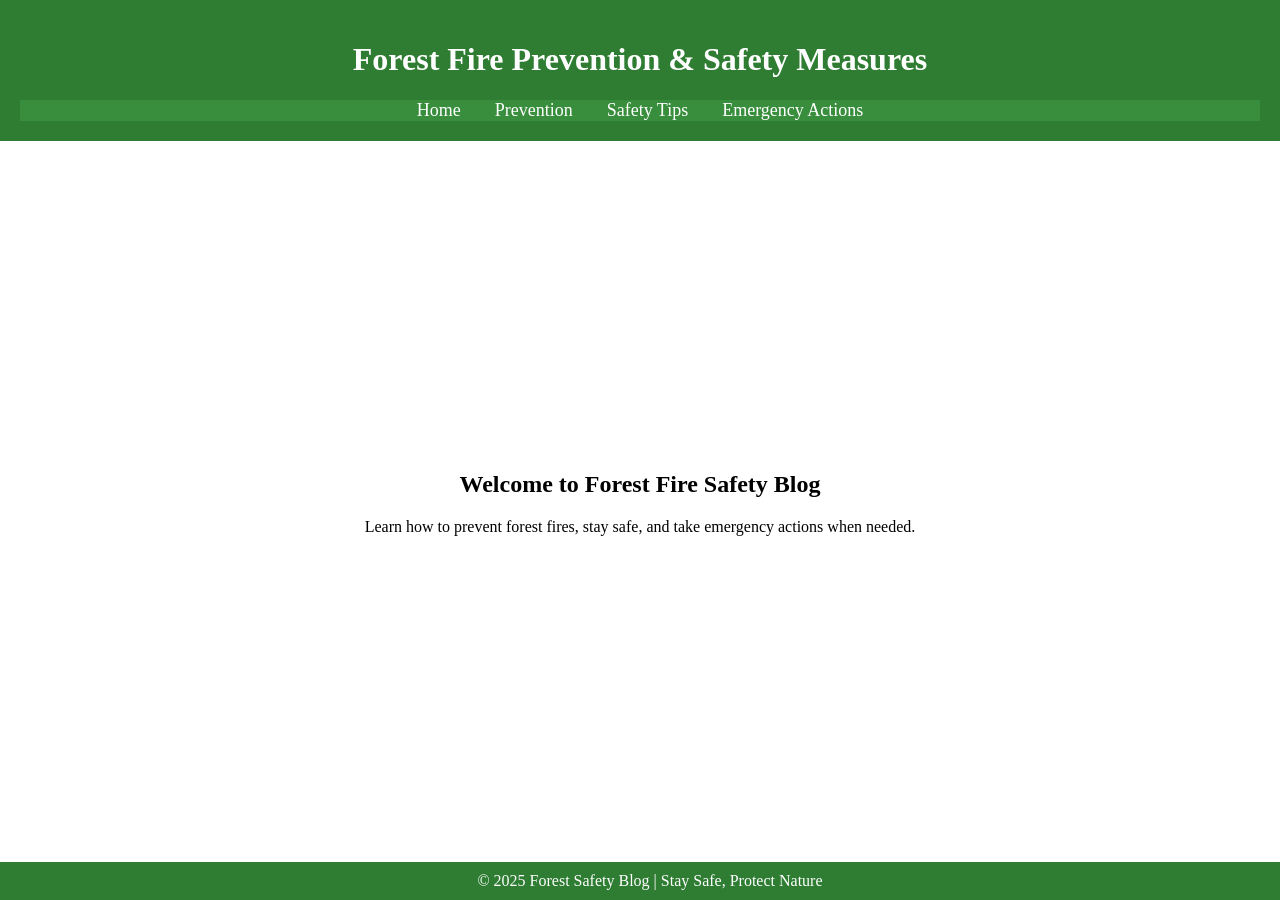
<file: report/index.html>
<!DOCTYPE html>
<html lang="en">
<head>
    <meta charset="UTF-8">
    <meta name="viewport" content="width=device-width, initial-scale=1.0">
    <title>Forest Fire Prevention & Safety Measures</title>
    <link rel="stylesheet" href="styles.css">
</head>
<body>

    <header>
        <h1>Forest Fire Prevention & Safety Measures</h1>
        <nav>
            <ul>
                <li><a href="index.html">Home</a></li>
                <li><a href="prevention.html">Prevention</a></li>
                <li><a href="safety.html">Safety Tips</a></li>
                <li><a href="emergency.html">Emergency Actions</a></li>
            </ul>
        </nav>
    </header>

    <div class="container">
        <div class="content">
            <h2>Welcome to Forest Fire Safety Blog</h2>
            <p>Learn how to prevent forest fires, stay safe, and take emergency actions when needed.</p>
        </div>
    </div>

    <footer>
        © 2025 Forest Safety Blog | Stay Safe, Protect Nature
    </footer>

</body>
</html>
</file>
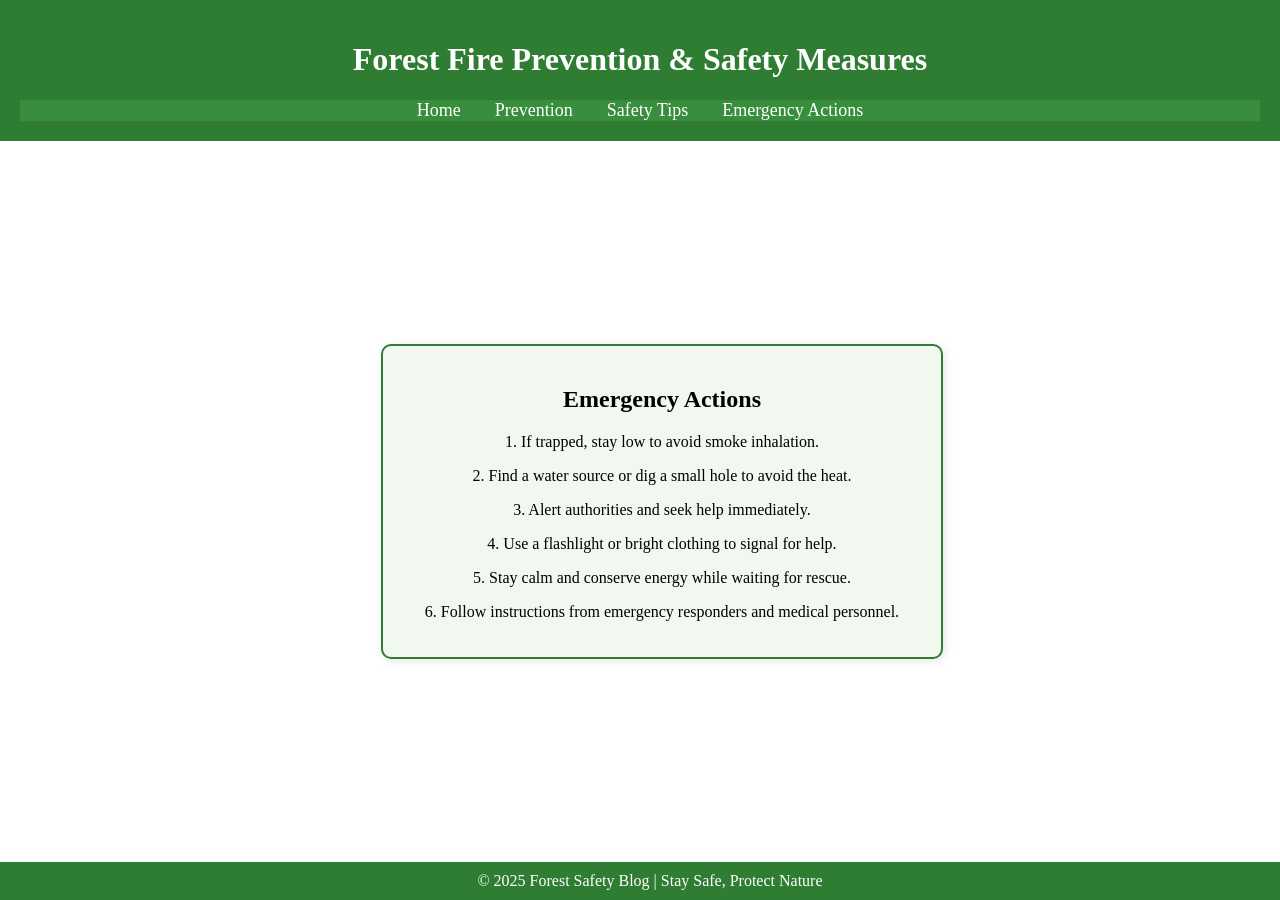
<file: report/emergency.html>
<!DOCTYPE html>
<html lang="en">
<head>
    <meta charset="UTF-8">
    <meta name="viewport" content="width=device-width, initial-scale=1.0">
    <title>Emergency Actions</title>
    <link rel="stylesheet" href="styles.css">
</head>
<body>

    <header>
        <h1>Forest Fire Prevention & Safety Measures</h1>
        <nav>
            <ul>
                <li><a href="index.html">Home</a></li>
                <li><a href="prevention.html">Prevention</a></li>
                <li><a href="safety.html">Safety Tips</a></li>
                <li><a href="emergency.html">Emergency Actions</a></li>
            </ul>
        </nav>
    </header>

    <div class="container">
        <div class="content">
            <div class="emergency-box">
            <h2>Emergency Actions</h2>
            <p>1. If trapped, stay low to avoid smoke inhalation.</p>
            <p>2. Find a water source or dig a small hole to avoid the heat.</p>
            <p>3. Alert authorities and seek help immediately.</p>
            <p>4. Use a flashlight or bright clothing to signal for help.</p>
            <p>5. Stay calm and conserve energy while waiting for rescue.</p>
            <p>6. Follow instructions from emergency responders and medical personnel.</p>
            </div>
        </div>
    </div>

    <footer>
        © 2025 Forest Safety Blog | Stay Safe, Protect Nature
    </footer>

</body>
</html>
</file>
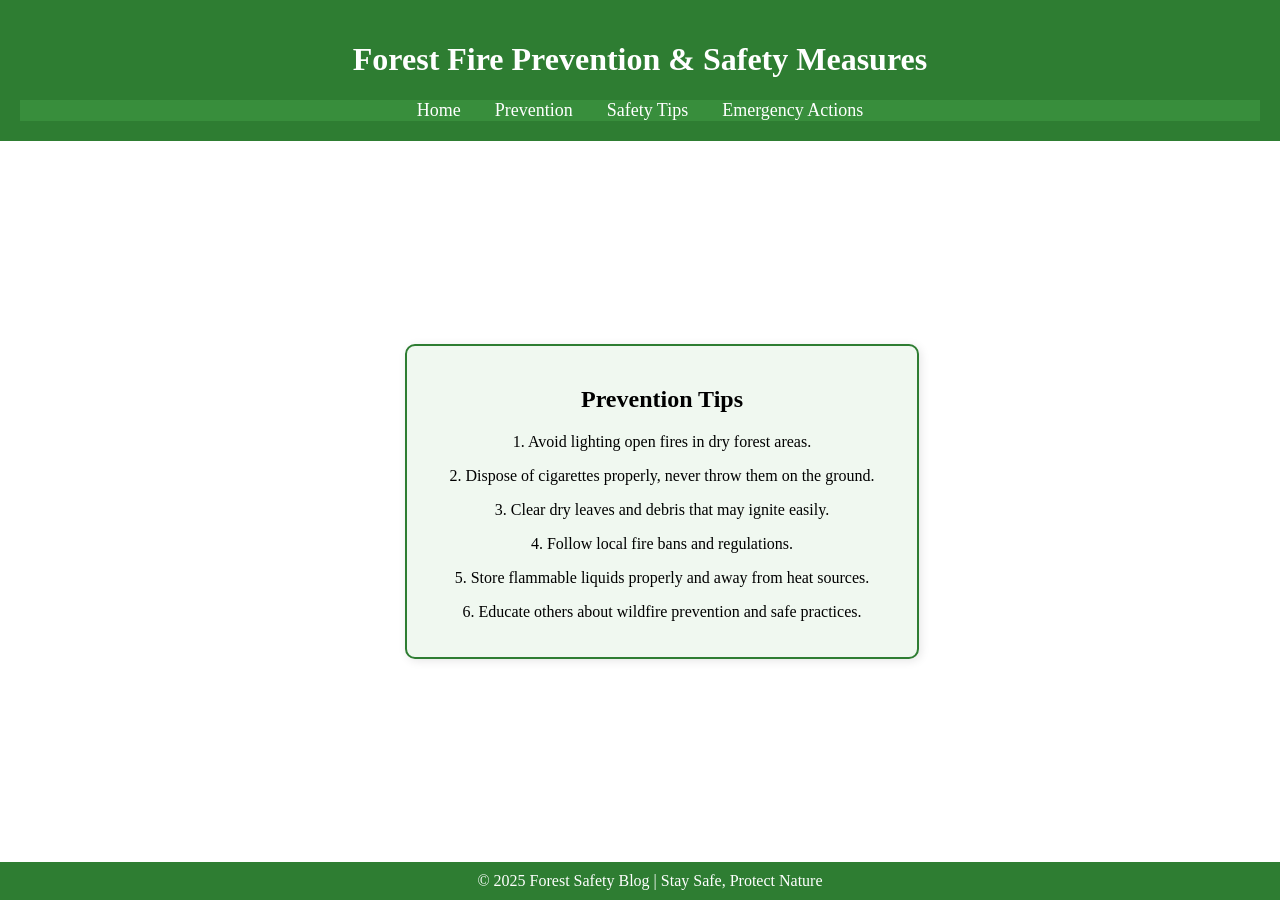
<file: report/prevention.html>
<!DOCTYPE html>
<html lang="en">
<head>
    <meta charset="UTF-8">
    <meta name="viewport" content="width=device-width, initial-scale=1.0">
    <title>Prevention</title>
    <link rel="stylesheet" href="styles.css">
</head>
<body>

    <header>
        <h1>Forest Fire Prevention & Safety Measures</h1>
        <nav>
            <ul>
                <li><a href="index.html">Home</a></li>
                <li><a href="prevention.html">Prevention</a></li>
                <li><a href="safety.html">Safety Tips</a></li>
                <li><a href="emergency.html">Emergency Actions</a></li>
            </ul>
        </nav>
    </header>

    <div class="container">
        <div class="content">
            <div class="prevention-box">
                <h2>Prevention Tips</h2>
                <p>1. Avoid lighting open fires in dry forest areas.</p>
                <p>2. Dispose of cigarettes properly, never throw them on the ground.</p>
                <p>3. Clear dry leaves and debris that may ignite easily.</p>
                <p>4. Follow local fire bans and regulations.</p>
                <p>5. Store flammable liquids properly and away from heat sources.</p>
                <p>6. Educate others about wildfire prevention and safe practices.</p>

            </div>    
        </div>
    </div>

    <footer>
        © 2025 Forest Safety Blog | Stay Safe, Protect Nature
    </footer>

</body>
</html>
</file>
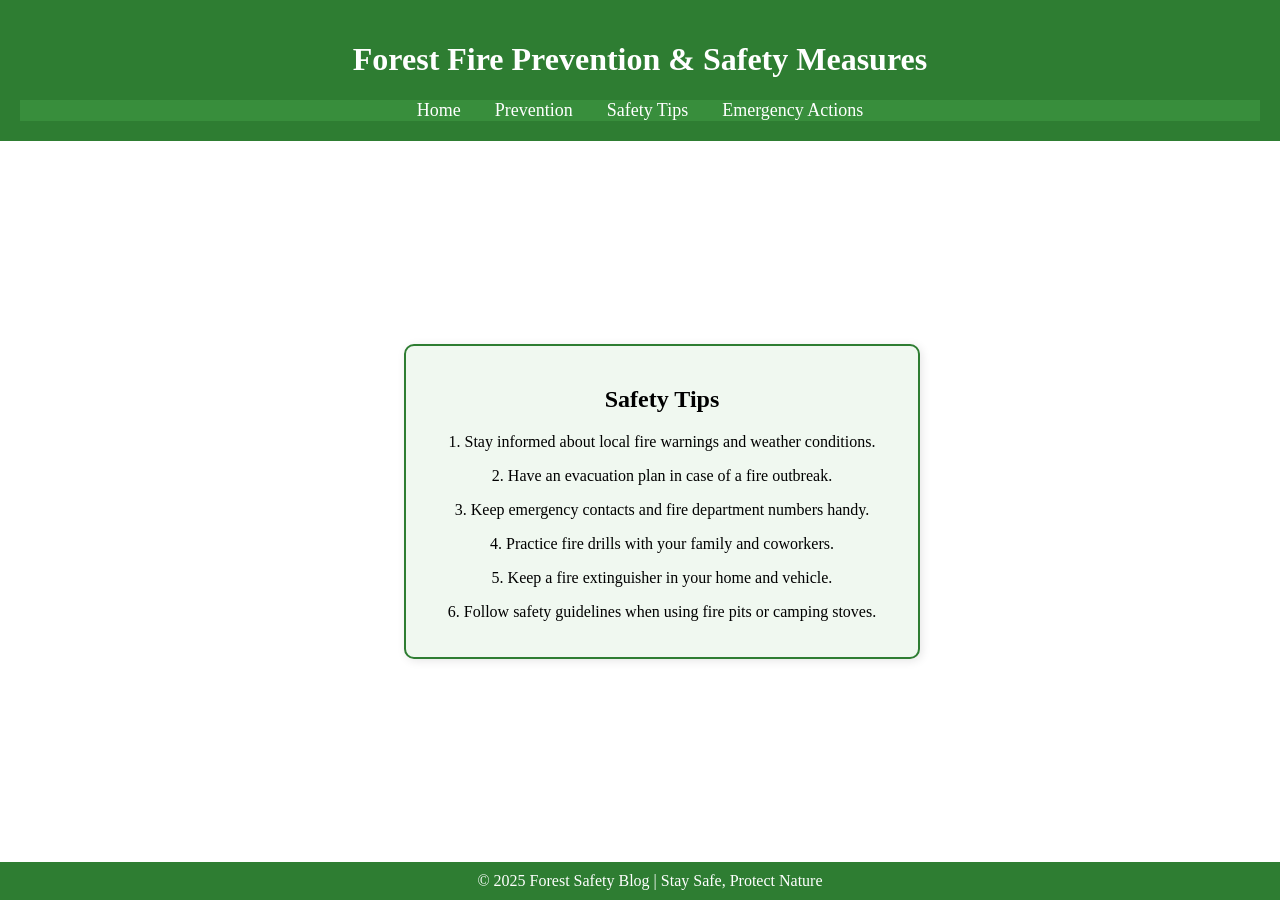
<file: report/safety.html>
<!DOCTYPE html>
<html lang="en">
<head>
    <meta charset="UTF-8">
    <meta name="viewport" content="width=device-width, initial-scale=1.0">
    <title>Safety Tips</title>
    <link rel="stylesheet" href="styles.css">
</head>
<body>

    <header>
        <h1>Forest Fire Prevention & Safety Measures</h1>
        <nav>
            <ul>
                <li><a href="index.html">Home</a></li>
                <li><a href="prevention.html">Prevention</a></li>
                <li><a href="safety.html">Safety Tips</a></li>
                <li><a href="emergency.html">Emergency Actions</a></li>
            </ul>
        </nav>
    </header>

    <div class="container">
        <div class="content">
            <div class="safety-box">
                <h2>Safety Tips</h2>
                <p>1. Stay informed about local fire warnings and weather conditions.</p>
                <p>2. Have an evacuation plan in case of a fire outbreak.</p>
                <p>3. Keep emergency contacts and fire department numbers handy.</p>
                <p>4. Practice fire drills with your family and coworkers.</p>
                <p>5. Keep a fire extinguisher in your home and vehicle.</p>
                <p>6. Follow safety guidelines when using fire pits or camping stoves.</p>
            </div>
        </div>    
    </div>

    <footer>
        © 2025 Forest Safety Blog | Stay Safe, Protect Nature
    </footer>

</body>
</html>
</file>
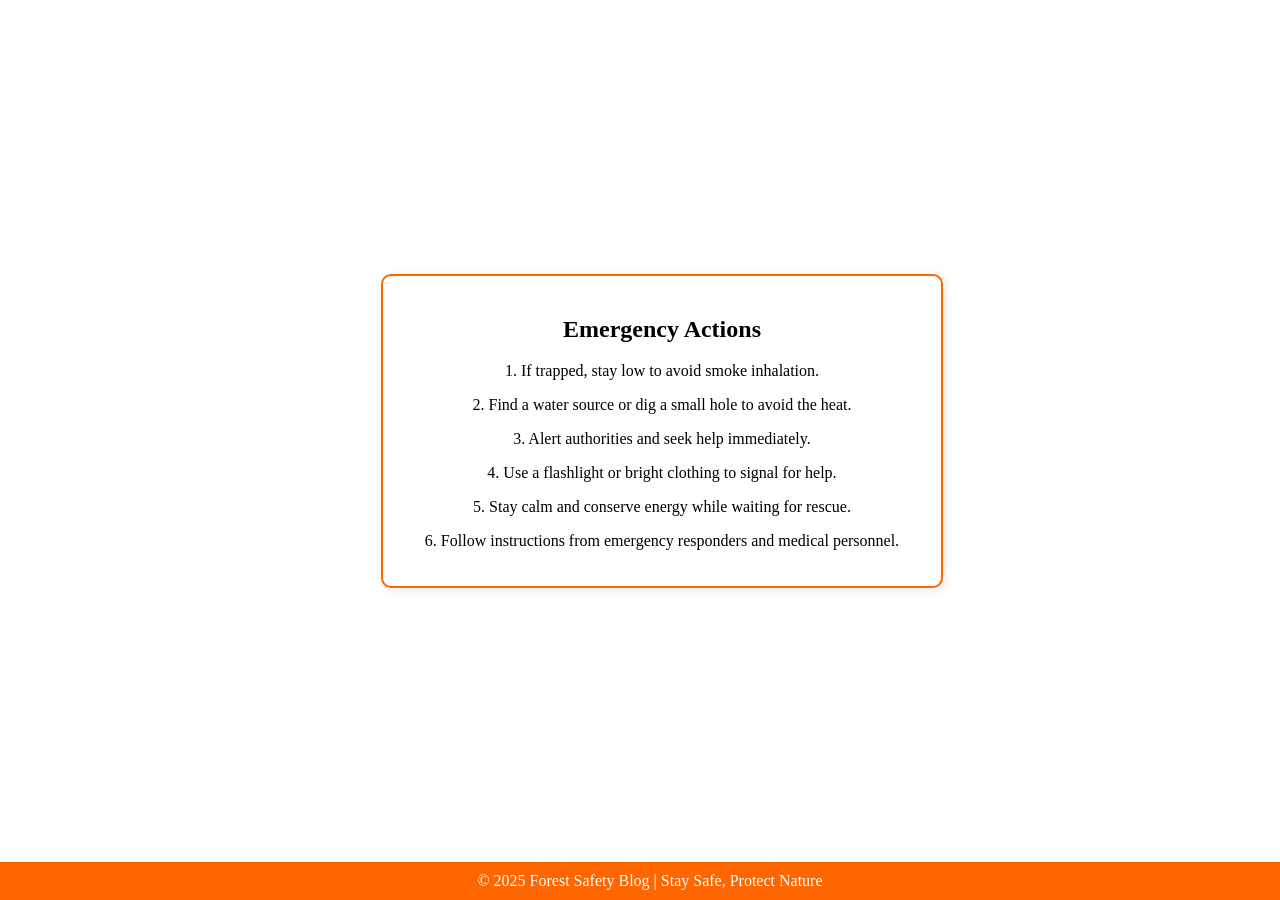
<file: frontend/report/emergency.html>
<!DOCTYPE html>
<html lang="en">
<head>
    <meta charset="UTF-8">
    <meta name="viewport" content="width=device-width, initial-scale=1.0">
    <title>Emergency Actions</title>
    <link rel="stylesheet" href="styles.css">
</head>
<body>

    <div class="container">
        <div class="content">
            <div class="emergency-box">
            <h2>Emergency Actions</h2>
            <p>1. If trapped, stay low to avoid smoke inhalation.</p>
            <p>2. Find a water source or dig a small hole to avoid the heat.</p>
            <p>3. Alert authorities and seek help immediately.</p>
            <p>4. Use a flashlight or bright clothing to signal for help.</p>
            <p>5. Stay calm and conserve energy while waiting for rescue.</p>
            <p>6. Follow instructions from emergency responders and medical personnel.</p>
            </div>
        </div>
    </div>

    <footer>
        © 2025 Forest Safety Blog | Stay Safe, Protect Nature
    </footer>

</body>
</html>
</file>
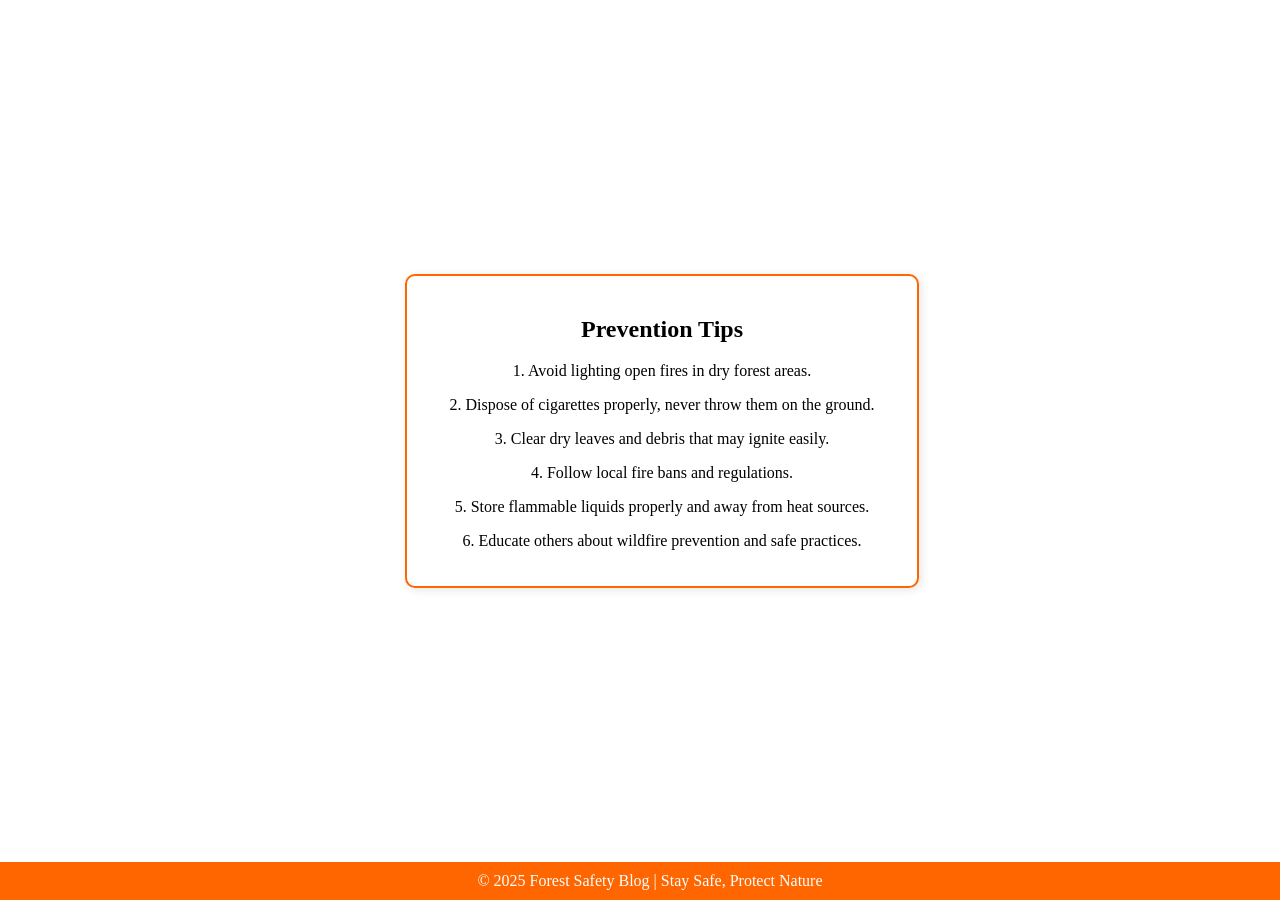
<file: frontend/report/prevention.html>
<!DOCTYPE html>
<html lang="en">
<head>
    <meta charset="UTF-8">
    <meta name="viewport" content="width=device-width, initial-scale=1.0">
    <title>Prevention</title>
    <link rel="stylesheet" href="styles.css">
</head>
<body>

    <div class="container">
        <div class="content">
            <div class="prevention-box">
                <h2>Prevention Tips</h2>
                <p>1. Avoid lighting open fires in dry forest areas.</p>
                <p>2. Dispose of cigarettes properly, never throw them on the ground.</p>
                <p>3. Clear dry leaves and debris that may ignite easily.</p>
                <p>4. Follow local fire bans and regulations.</p>
                <p>5. Store flammable liquids properly and away from heat sources.</p>
                <p>6. Educate others about wildfire prevention and safe practices.</p>

            </div>    
        </div>
    </div>

    <footer>
        © 2025 Forest Safety Blog | Stay Safe, Protect Nature
    </footer>

</body>
</html>
</file>
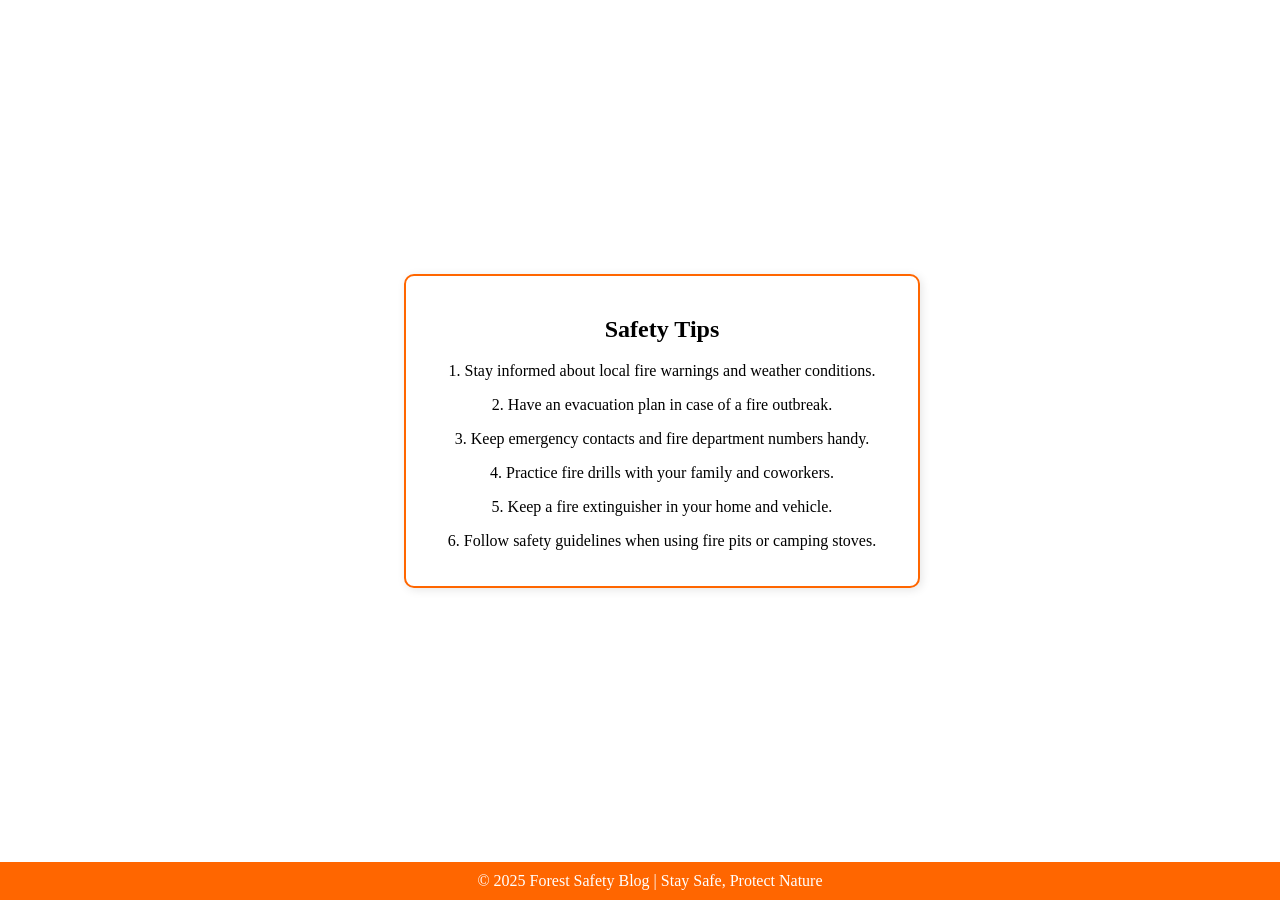
<file: frontend/report/safety.html>
<!DOCTYPE html>
<html lang="en">
<head>
    <meta charset="UTF-8">
    <meta name="viewport" content="width=device-width, initial-scale=1.0">
    <title>Safety Tips</title>
    <link rel="stylesheet" href="styles.css">
</head>
<body>

    <div class="container">
        <div class="content">
            <div class="safety-box">
                <h2>Safety Tips</h2>
                <p>1. Stay informed about local fire warnings and weather conditions.</p>
                <p>2. Have an evacuation plan in case of a fire outbreak.</p>
                <p>3. Keep emergency contacts and fire department numbers handy.</p>
                <p>4. Practice fire drills with your family and coworkers.</p>
                <p>5. Keep a fire extinguisher in your home and vehicle.</p>
                <p>6. Follow safety guidelines when using fire pits or camping stoves.</p>
            </div>
        </div>    
    </div>

    <footer>
        © 2025 Forest Safety Blog | Stay Safe, Protect Nature
    </footer>

</body>
</html>
</file>
<file: report/styles.css>
/* Reset default margin and padding */
body, html {
    margin: 0;
    padding: 0;
    height: 100%;
    display: flex;
    flex-direction: column;
}

/* Header Styling */
header {
    background-color: #2E7D32;
    color: white;
    text-align: center;
    padding: 20px;
}

/* Navigation Bar */
nav ul {
    list-style-type: none;
    padding: 0;
    margin: 0;
    background-color: #388E3C;
    text-align: center;
}

nav ul li {
    display: inline;
    margin: 15px;
}

nav ul li a {
    color: white;
    text-decoration: none;
    font-size: 18px;
}

/* Main Content */
.container {
    flex: 1;
    display: flex;
    align-items: center;
    justify-content: center;
    text-align: center;
}

.prevention-box {
    border: 2px solid #2e7d32; /* Green border */
    padding: 20px;
    width: 100%;
    margin: auto;
    background-color: #f0f8f0; /* Light green background */
    text-align: center;
    border-radius: 10px;
    box-shadow: 2px 2px 10px rgba(0, 0, 0, 0.1);
}

.prevention-box ul {
    list-style-type: none;
    padding: 0;
}

.prevention-box li {
    margin: 10px 0;
    font-size: 18px;
}

.safety-box {
    border: 2px solid #2e7d32; /* Green border */
    padding: 20px;
    width: 100%;
    margin: auto;
    background-color: #f0f8f0; /* Light green background */
    text-align: center;
    border-radius: 10px;
    box-shadow: 2px 2px 10px rgba(0, 0, 0, 0.1);
}

.safety-box ul {
    list-style-type: none;
    padding: 0;
}

.safety-box li {
    margin: 10px 0;
    font-size: 18px;
}

.emergency-box {
    border: 2px solid #2e7d32; /* Green border */
    padding: 20px;
    width: 100%;
    margin: auto;
    background-color: #f0f8f0; /* Light green background */
    text-align: center;
    border-radius: 10px;
    box-shadow: 2px 2px 10px rgba(0, 0, 0, 0.1);
}

.emergency-box ul {
    list-style-type: none;
    padding: 0;
}

.emergency-box li {
    margin: 10px 0;
    font-size: 18px;
}

/* Footer Styling */
footer {
    background-color: #2E7D32;
    color: white;
    text-align: center;
    padding: 10px;
    position: relative;
    width: 100%;
}
</file>
<file: frontend/report/styles.css>
/* Reset default margin and padding */
body, html {
    margin: 0;
    padding: 0;
    height: 100%;
    display: flex;
    flex-direction: column;
}

/* Navigation Bar */
nav ul {
    list-style-type: none;
    padding: 0;
    margin: 0;
    background-color: #ff6600;
    text-align: center;
}

nav ul li {
    display: inline;
    margin: 15px;
}

nav ul li a {
    color: white;
    text-decoration: none;
    font-size: 18px;
}

/* Main Content */
.container {
    flex: 1;
    display: flex;
    align-items: center;
    justify-content: center;
    text-align: center;
}

.prevention-box {
    border: 2px solid #ff6600; /* Green border */
    padding: 20px;
    width: 100%;
    margin: auto;
    background-color: white; /* Light green background */
    text-align: center;
    border-radius: 10px;
    box-shadow: 2px 2px 10px rgba(0, 0, 0, 0.1);
}

.prevention-box ul {
    list-style-type: none;
    padding: 0;
}

.prevention-box li {
    margin: 10px 0;
    font-size: 18px;
}

.safety-box {
    border: 2px solid #ff6600; /* Green border */
    padding: 20px;
    width: 100%;
    margin: auto;
    background-color: white; /* Light green background */
    text-align: center;
    border-radius: 10px;
    box-shadow: 2px 2px 10px rgba(0, 0, 0, 0.1);
}

.safety-box ul {
    list-style-type: none;
    padding: 0;
}

.safety-box li {
    margin: 10px 0;
    font-size: 18px;
}

.emergency-box {
    border: 2px solid #ff6600; /* Green border */
    padding: 20px;
    width: 100%;
    margin: auto;
    background-color: white; /* Light green background */
    text-align: center;
    border-radius: 10px;
    box-shadow: 2px 2px 10px rgba(0, 0, 0, 0.1);
}

.emergency-box ul {
    list-style-type: none;
    padding: 0;
}

.emergency-box li {
    margin: 10px 0;
    font-size: 18px;
}

/* Footer Styling */
footer {
    background-color: #ff6600;
    color: white;
    text-align: center;
    padding: 10px;
    position: relative;
    width: 100%;
}
</file>
